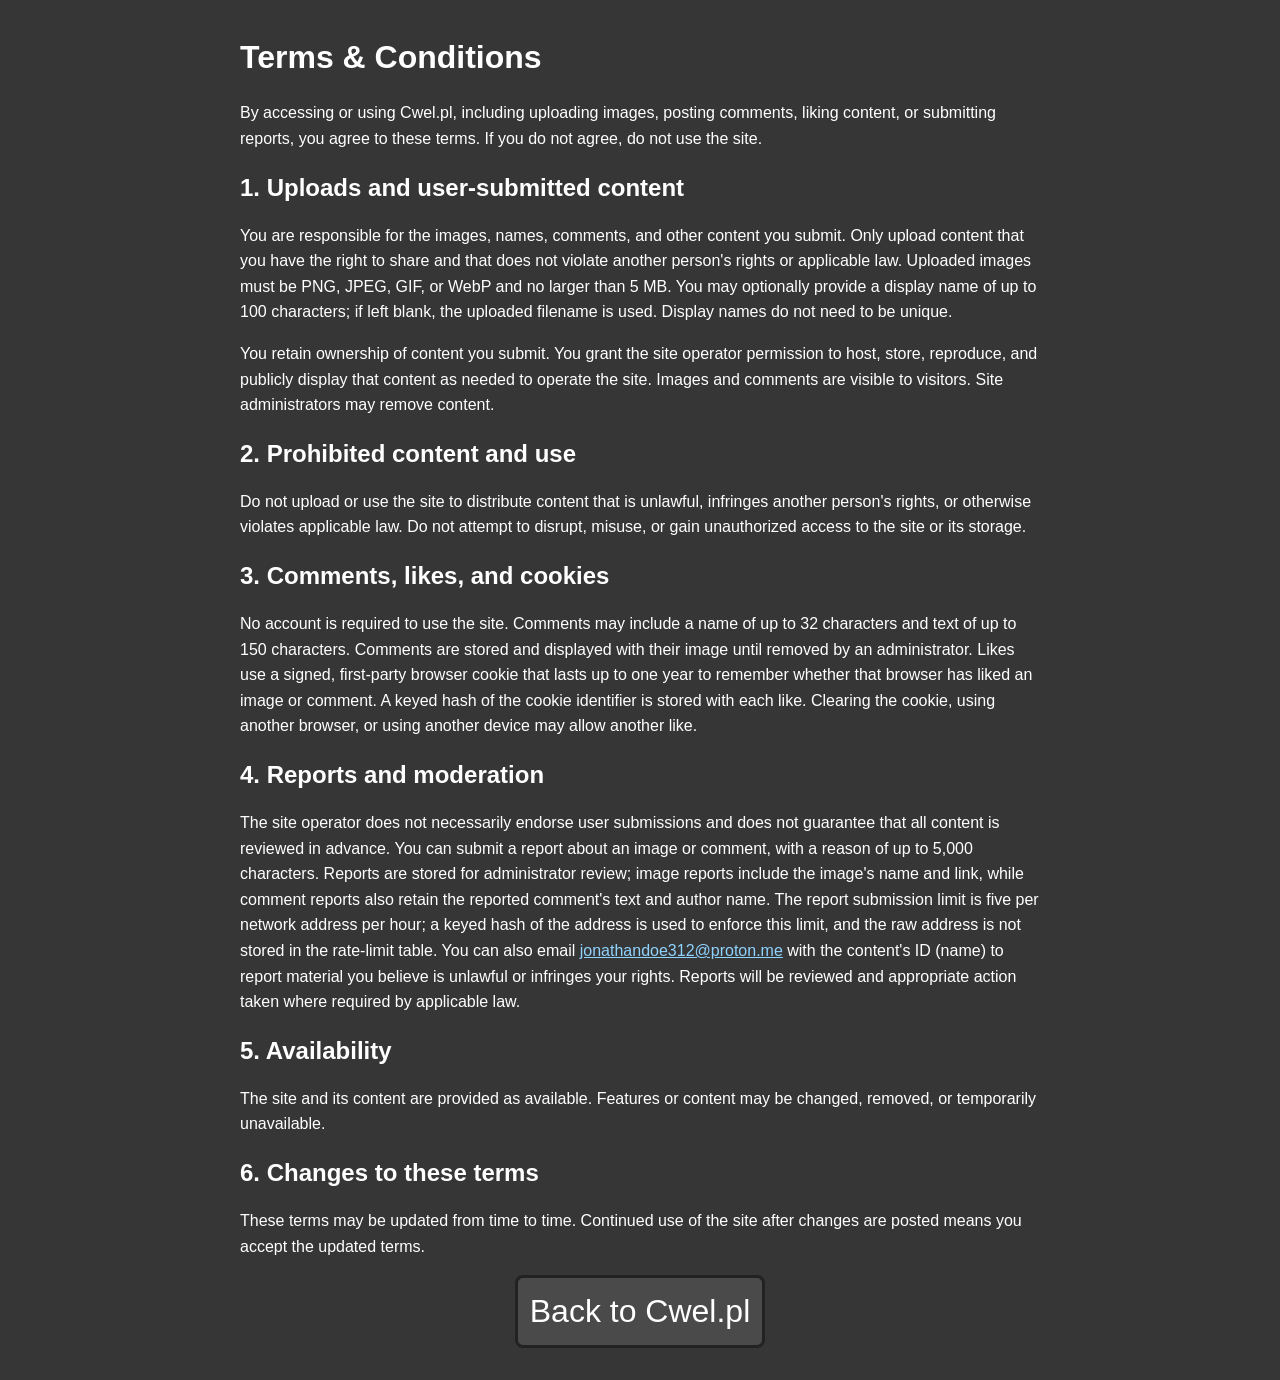
<file: terms.html>
<!DOCTYPE html>
<html lang="en">
<head>
    <meta charset="UTF-8">
    <link rel="stylesheet" href="style.css">
    <meta name="viewport" content="width=device-width, initial-scale=1.0">
    <title>Terms &amp; Conditions - Cwel.pl</title>
</head>
<body>
    <main class="termsContent">
        <h1>Terms &amp; Conditions</h1>
        <p>By accessing or using Cwel.pl, including uploading images, posting comments, liking content, or submitting reports, you agree to these terms. If you do not agree, do not use the site.</p>

        <h2>1. Uploads and user-submitted content</h2>
        <p>You are responsible for the images, names, comments, and other content you submit. Only upload content that you have the right to share and that does not violate another person's rights or applicable law. Uploaded images must be PNG, JPEG, GIF, or WebP and no larger than 5 MB. You may optionally provide a display name of up to 100 characters; if left blank, the uploaded filename is used. Display names do not need to be unique.</p>
        <p>You retain ownership of content you submit. You grant the site operator permission to host, store, reproduce, and publicly display that content as needed to operate the site. Images and comments are visible to visitors. Site administrators may remove content.</p>

        <h2>2. Prohibited content and use</h2>
        <p>Do not upload or use the site to distribute content that is unlawful, infringes another person's rights, or otherwise violates applicable law. Do not attempt to disrupt, misuse, or gain unauthorized access to the site or its storage.</p>

        <h2>3. Comments, likes, and cookies</h2>
        <p>No account is required to use the site. Comments may include a name of up to 32 characters and text of up to 150 characters. Comments are stored and displayed with their image until removed by an administrator. Likes use a signed, first-party browser cookie that lasts up to one year to remember whether that browser has liked an image or comment. A keyed hash of the cookie identifier is stored with each like. Clearing the cookie, using another browser, or using another device may allow another like.</p>

        <h2>4. Reports and moderation</h2>
        <p>The site operator does not necessarily endorse user submissions and does not guarantee that all content is reviewed in advance. You can submit a report about an image or comment, with a reason of up to 5,000 characters. Reports are stored for administrator review; image reports include the image's name and link, while comment reports also retain the reported comment's text and author name. The report submission limit is five per network address per hour; a keyed hash of the address is used to enforce this limit, and the raw address is not stored in the rate-limit table. You can also email <a href="mailto:jonathandoe312@proton.me">jonathandoe312@proton.me</a> with the content's ID (name) to report material you believe is unlawful or infringes your rights. Reports will be reviewed and appropriate action taken where required by applicable law.</p>

        <h2>5. Availability</h2>
        <p>The site and its content are provided as available. Features or content may be changed, removed, or temporarily unavailable.</p>

        <h2>6. Changes to these terms</h2>
        <p>These terms may be updated from time to time. Continued use of the site after changes are posted means you accept the updated terms.</p>

        <p><a class="termsButton" href="index.html">Back to Cwel.pl</a></p>
    </main>
</body>
</html>
</file>
<file: style.css>
:root {
    --panel-radius: 8px;
}

#Images {
    display: flex;
    flex-wrap: wrap;
    justify-content: center;
    align-items: flex-start;
    background-color: #4a4a4a;
    border: 3px solid #222222;
    position: relative;
}

.imageItem {
    width: 256px;
    max-width: 100%;
    margin: 0;
    padding: 10px;
    display: flex;
    flex-direction: column;
    cursor: pointer;
    transition: opacity 0.25s ease, transform 0.25s ease, filter 0.25s ease;
}

.imageItem img {
    width: 100%;
    height: 256px;
    max-width: 100%;
    display: block;
    object-fit: contain;
    object-position: bottom center;
}

.imageItem figcaption {
    overflow-wrap: anywhere;
    font-size: 16px;
    text-align: center;
}

.imageItem .likeControls {
    justify-content: center;
}

.likeControls {
    display: flex;
    align-items: center;
    flex-wrap: wrap;
    gap: 8px;
}

body.modal-open .imageItem {
    opacity: 0.35;
    filter: saturate(0.6) contrast(0.92);
}

body.modal-open .imageItem.modal-active {
    opacity: 1;
    filter: none;
}

body {
    background-color: #363636;
    font-family: sans-serif;
    color: #ffffff;
    outline: black 3px solid;
    margin: 0;
    padding: 16px;
}

.noticeRow {
    display: flex;
    align-items: stretch;
    gap: 12px;
    padding: 8px 0;
    margin-bottom: 16px;
}

#contentNotice {
    flex: 1 1 auto;
    min-width: 0;
    margin: 0;
    font-size: 18px;
    line-height: 1.5;
    background-color: #4a4a4a;
    border: 5px solid #222222;
    padding: 8px;
}

.pageActions {
    display: flex;
    align-items: flex-end;
    flex-wrap: wrap;
    justify-content: space-between;
    gap: 12px;
    margin-bottom: 16px;
}

.siteTitleBlock {
    flex: 0 1 240px;
    width: 240px;
    max-width: 100%;
    align-self: center;
    text-align: center;
}

.siteTitleImage {
    display: block;
    width: 100%;
    max-height: 120px;
    object-fit: contain;
}

.imageCount {
    margin: 4px 0 0;
    font-size: 13px;
}

#uploadSection {
    display: grid;
    grid-template-columns: auto minmax(100px, 1fr) auto;
    grid-template-rows: 40px 40px 14px;
    align-items: center;
    gap: 8px;
    width: fit-content;
    max-width: min(100%, 420px);
    box-sizing: border-box;
    background-color: #4a4a4a;
    padding: 10px;
    border-radius: var(--panel-radius);
    border: 3px solid #222222;
}

#input {
    position: absolute;
    width: 1px;
    height: 1px;
    overflow: hidden;
    clip-path: inset(50%);
    white-space: nowrap;
}

.uploadControl,
#uploadButton {
    display: inline-block;
    border: 2px solid #222222;
    border-radius: 8px;
    background-color: #e5e5e5;
    color: #000000;
    padding: 8px 12px;
    font: inherit;
    text-align: center;
    cursor: pointer;
}

.uploadControl:hover,
#uploadButton:not(:disabled):hover {
    background-color: #f2f2f2;
}

#input:focus-visible + .uploadControl,
#uploadButton:focus-visible {
    outline: 2px solid #ffffff;
    outline-offset: 2px;
}

#selectedFileName {
    min-width: 0;
    overflow: hidden;
    text-align: center;
    text-overflow: ellipsis;
    white-space: nowrap;
}

#uploadImageName {
    min-width: 0;
    width: 100%;
    box-sizing: border-box;
    border: 2px solid #222222;
    border-radius: 8px;
    background-color: #e5e5e5;
    color: #000000;
    padding: 8px;
    font: inherit;
}

.imageNameControl {
    text-align: right;
    font-size: 14px;
}

#uploadButton:disabled {
    cursor: wait;
    opacity: 0.7;
}

#uploadStatus {
    margin: 0;
    grid-column: 1 / -1;
    text-align: center;
    font-size: 12px;
    overflow: hidden;
    text-overflow: ellipsis;
    white-space: nowrap;
}

#uploadStatus:empty {
    visibility: hidden;
}

@media (max-width: 420px) {
    #uploadSection {
        grid-template-columns: auto minmax(0, 1fr) auto;
        gap: 4px;
        padding: 8px;
    }
}

.imageModal {
    position: fixed;
    inset: 0;
    display: flex;
    align-items: center;
    justify-content: center;
    background: rgba(0, 0, 0, 0.78);
    z-index: 1000;
    padding: 0;
    transition: opacity 0.2s ease;
}

.imageModal.hidden {
    display: none;
}

.imageModalContent {
    --comments-panel-width: min(300px, 28vw);
    display: flex;
    align-items: center;
    justify-content: center;
    position: relative;
    width: 100vw;
    height: 100vh;
    height: 100dvh;
    padding: 64px calc(var(--comments-panel-width) + 72px) 24px 64px;
    box-sizing: border-box;
}

.imageModalContent img {
    max-width: 100%;
    max-height: 100%;
    width: 100%;
    height: 100%;
    object-fit: contain;
    border-radius: 8px;
    box-shadow: 0 16px 32px rgba(0, 0, 0, 0.45);
    background: rgba(255, 255, 255, 0.05);
}

.imageModalActions {
    position: absolute;
    bottom: 18px;
    left: 40%;
    transform: translateX(-50%);
    z-index: 4;
    display: flex;
    flex-direction: column;
    align-items: center;
    gap: 8px;
}

.reportImageButton {
    padding: 9px 16px;
    border: 2px solid rgba(255, 255, 255, 0.75);
    border-radius: var(--panel-radius);
    background: rgba(20, 20, 20, 0.9);
    color: #ffffff;
    font: inherit;
    cursor: pointer;
}

.imageModalActions .likeButton img {
    max-width: none;
    max-height: none;
    border-radius: 0;
    box-shadow: none;
    background: none;
}

.imageComments {
    position: absolute;
    top: 72px;
    right: 16px;
    bottom: 72px;
    z-index: 3;
    display: flex;
    flex-direction: column;
    width: var(--comments-panel-width);
    min-width: 0;
    padding: 14px;
    box-sizing: border-box;
    background: rgba(35, 35, 35, 0.96);
    border: 2px solid rgba(255, 255, 255, 0.45);
    border-radius: var(--panel-radius);
}

.imageComments[hidden] {
    display: none;
}

.imageComments h2 {
    margin: 0 0 8px;
    font-size: 20px;
}

.imageCommentList {
    flex: 1 1 auto;
    min-height: 0;
    overflow-y: auto;
}

.imageComment {
    padding: 8px 0;
    border-bottom: 1px solid rgba(255, 255, 255, 0.25);
}

.imageComment.is-pending {
    opacity: 0.65;
}

.likeStatus {
    min-width: 3.5em;
}

.imageCommentHeading,
.imageCommentContent {
    margin: 0 0 6px;
    overflow-wrap: anywhere;
}

.imageCommentHeading {
    font-size: 13px;
    opacity: 0.8;
}

.imageCommentContent {
    white-space: pre-wrap;
}

.likeButton,
.reportCommentButton,
.commentForm button,
.commentReportForm button {
    padding: 6px 10px;
    border: 1px solid #222222;
    border-radius: var(--panel-radius);
    background: #e5e5e5;
    color: #000000;
    font: inherit;
    cursor: pointer;
}

.likeButton[aria-pressed="true"] {
    background: #c9e7c9;
}

.likeButton {
    display: inline-flex;
    align-items: center;
    justify-content: center;
    width: 36px;
    height: 36px;
    padding: 4px;
}

.likeButton img {
    display: block;
    width: 24px;
    height: 24px;
    object-fit: contain;
}

.likeButton:disabled {
    cursor: wait;
    opacity: 0.65;
}

.likeStatus {
    overflow-wrap: anywhere;
}

.likeStatus:empty {
    display: none;
}

.commentForm {
    display: grid;
    gap: 5px;
    margin-top: 10px;
}

.commentForm input,
.commentForm textarea,
.commentReportForm textarea {
    width: 100%;
    min-width: 0;
    box-sizing: border-box;
    padding: 7px;
    font: inherit;
}

.commentForm textarea {
    min-height: 54px;
    resize: vertical;
}

.commentFormFooter,
.commentReportActions {
    display: flex;
    align-items: center;
    justify-content: space-between;
    gap: 8px;
}

#commentLength {
    font-size: 13px;
    opacity: 0.8;
}

#commentStatus,
.commentReportForm p {
    min-height: 1em;
    margin: 2px 0 0;
    font-size: 13px;
}

.commentReportForm {
    display: grid;
    gap: 6px;
    margin-top: 8px;
}

.commentReportForm[hidden] {
    display: none;
}

.commentReportForm textarea {
    min-height: 54px;
    resize: vertical;
}

.reportImageButton:hover,
.reportImageButton:focus-visible {
    background: rgba(60, 60, 60, 0.95);
}

.reportDialog {
    position: fixed;
    inset: 0;
    z-index: 5;
    display: flex;
    align-items: center;
    justify-content: center;
    padding: 16px;
    background: rgba(0, 0, 0, 0.78);
    box-sizing: border-box;
}

.reportForm {
    width: min(440px, 100%);
    max-height: 100%;
    overflow-y: auto;
    padding: 20px;
    box-sizing: border-box;
    background: #363636;
    border: 3px solid #222222;
    border-radius: var(--panel-radius);
    box-shadow: 0 16px 40px rgba(0, 0, 0, 0.5);
}

.reportForm h2 {
    margin-top: 0;
}

.reportPreview {
    display: block;
    width: 100%;
    height: 160px;
    object-fit: contain;
    background: #222222;
}

.reportFilename {
    overflow-wrap: anywhere;
}

.reportForm label {
    display: block;
    margin: 12px 0 6px;
}

.reportForm textarea {
    display: block;
    width: 100%;
    min-height: 120px;
    box-sizing: border-box;
    padding: 10px;
    font: inherit;
    resize: vertical;
}

.reportActions {
    display: flex;
    justify-content: flex-end;
    gap: 8px;
}

.reportActions button {
    padding: 9px 14px;
    border: 2px solid #222222;
    border-radius: var(--panel-radius);
    background: #e5e5e5;
    color: #000000;
    font: inherit;
    cursor: pointer;
}

.reportActions button:disabled {
    cursor: wait;
    opacity: 0.7;
}

#reportDialog[hidden] {
    display: none;
}

.closeModal {
    position: absolute;
    top: 18px;
    right: 18px;
    z-index: 3;
    width: 42px;
    height: 42px;
    border: 2px solid rgba(255, 255, 255, 0.75);
    border-radius: 50%;
    background: rgba(20, 20, 20, 0.8);
    color: #ffffff;
    font-size: 32px;
    line-height: 1;
    cursor: pointer;
}

.navModalButton {
    position: absolute;
    top: 50%;
    transform: translateY(-50%);
    width: 52px;
    height: 52px;
    border: 2px solid rgba(255, 255, 255, 0.75);
    border-radius: 50%;
    background: rgba(20, 20, 20, 0.8);
    color: #ffffff;
    font-size: 36px;
    line-height: 1;
    cursor: pointer;
    z-index: 2;
}

.navModalButton.prev {
    left: 18px;
}

.navModalButton.next {
    right: calc(min(300px, 28vw) + 24px);
}

@media (max-width: 600px) {
    .imageModal {
        align-items: flex-start;
        justify-content: flex-start;
        overflow-y: auto;
        overscroll-behavior: contain;
        -webkit-overflow-scrolling: touch;
    }

    .imageModalContent {
        flex-direction: column;
        justify-content: flex-start;
        height: auto;
        min-height: 100dvh;
        gap: 6px;
        padding: 54px 12px 12px;
    }

    .imageModalContent img {
        flex: 0 0 auto;
        width: 100%;
        height: 78dvh;
        max-height: 78dvh;
    }

    .imageModalActions {
        position: static;
        flex: 0 0 auto;
        transform: none;
        margin: 0 auto;
    }

    .imageComments {
        position: static;
        flex: 0 0 auto;
        width: 100%;
        min-height: 280px;
        padding: 10px;
    }

    .imageCommentList {
        flex: 0 0 auto;
        overflow: visible;
    }

    .closeModal {
        top: 12px;
        right: 12px;
    }

    .navModalButton {
        top: 35dvh;
        width: 40px;
        height: 40px;
        font-size: 30px;
    }

    .navModalButton.prev {
        left: 8px;
    }

    .navModalButton.next {
        right: 8px;
    }
}

.closeModal:hover,
.closeModal:focus-visible,
.navModalButton:hover,
.navModalButton:focus-visible {
    background: rgba(50, 50, 50, 0.9);
}

.termsButton {
    display: flex;
    align-items: center;
    width: fit-content;
    flex: 0 0 auto;
    padding: 8px 12px;
    box-sizing: border-box;
    border-radius: var(--panel-radius);
    background-color: #4a4a4a;
    font-size: 32px;
    color: #ffffff;
    text-decoration: none;
    border: 3px solid #222222;
}

.imageSortControls {
    display: flex;
    align-items: stretch;
    flex: 0 0 auto;
    overflow: hidden;
    border: 3px solid #222222;
    border-radius: var(--panel-radius);
    background-color: #4a4a4a;
}

@media (max-width: 600px) {
    .noticeRow {
        gap: 8px;
    }

    #contentNotice {
        font-size: 15px;
        line-height: 1.35;
    }

    .termsButton {
        padding: 8px;
        font-size: 24px;
    }

    .imageSortOption {
        padding: 7px 8px;
        font-size: 14px;
    }

    .refreshImagesButton {
        padding: 7px 8px;
    }
}

.imageSortOption {
    padding: 8px 12px;
    border: 0;
    background: transparent;
    color: #ffffff;
    font: inherit;
    cursor: pointer;
}

.imageSortOption + .imageSortOption,
.refreshImagesButton {
    border-left: 2px solid #222222;
}

.refreshImagesButton {
    padding: 8px 12px;
    border-top: 0;
    border-right: 0;
    border-bottom: 0;
    background: transparent;
    color: #ffffff;
    font: inherit;
    font-size: 22px;
    line-height: 1;
    cursor: pointer;
}

.refreshImagesButton:not(:disabled):hover,
.refreshImagesButton:focus-visible {
    box-shadow: inset 0 0 0 2px #ffffff;
}

.refreshImagesButton:disabled {
    cursor: wait;
    opacity: 0.7;
}

.refreshImagesButton.isRefreshing {
    animation: refresh-spin 0.8s linear infinite;
}

@keyframes refresh-spin {
    to {
        transform: rotate(360deg);
    }
}

.imageSortOption[aria-pressed="true"] {
    background: #e5e5e5;
    color: #000000;
    font-weight: 700;
}

.imageSortOption:not(:disabled):hover,
.imageSortOption:focus-visible {
    box-shadow: inset 0 0 0 2px #ffffff;
}

.imageSortOption[aria-pressed="true"]:not(:disabled):hover,
.imageSortOption[aria-pressed="true"]:focus-visible {
    box-shadow: inset 0 0 0 2px #222222;
}

.imageSortOption:disabled {
    cursor: wait;
    opacity: 0.7;
}

.termsButton:hover,
.termsButton:focus-visible {
    background-color: #5a5a5a;
    text-decoration: underline;
}

.termsContent {
    max-width: 800px;
    margin-inline: auto;
    line-height: 1.6;
}

.termsContent .termsButton {
    margin-inline: auto;
}

.termsContent h1,
.termsContent h2 {
    line-height: 1.3;
}

.termsContent p a:not(.termsButton) {
    color: #8fd3ff;
}

.termsContent p a:not(.termsButton):hover,
.termsContent p a:not(.termsButton):focus-visible {
    color: #b5e3ff;
}

.adminPage {
    max-width: 1100px;
    margin: 0 auto;
}

.adminHeader {
    display: flex;
    align-items: center;
    justify-content: space-between;
    gap: 16px;
}

.adminHeader h1 {
    overflow-wrap: anywhere;
}

.adminLogin {
    display: grid;
    grid-template-columns: minmax(0, 1fr) auto;
    gap: 8px;
    max-width: 420px;
    padding: 16px;
    background: #4a4a4a;
    border: 3px solid #222222;
    border-radius: var(--panel-radius);
}

.adminLogin label {
    grid-column: 1 / -1;
}

.adminLogin input {
    min-width: 0;
    padding: 10px;
    font: inherit;
}

.adminLogin button,
.adminHeader button,
.adminDeleteButton {
    padding: 10px 14px;
    border: 2px solid #222222;
    border-radius: var(--panel-radius);
    background: #e5e5e5;
    color: #000000;
    font: inherit;
    cursor: pointer;
}

.adminLogin button:hover,
.adminHeader button:hover,
.adminDeleteButton:hover {
    background: #ffffff;
}

#adminStatus {
    min-height: 1.5em;
}

.adminImages {
    display: grid;
    grid-template-columns: repeat(auto-fill, minmax(min(100%, 190px), 1fr));
    gap: 16px;
}

.adminImage {
    min-width: 0;
    padding: 10px;
    background: #4a4a4a;
    border: 3px solid #222222;
    border-radius: var(--panel-radius);
}

.adminImage img {
    display: block;
    width: 100%;
    aspect-ratio: 1;
    object-fit: contain;
    background: #292929;
}

.adminImageName {
    overflow-wrap: anywhere;
}

.adminDeleteButton {
    width: 100%;
}

.adminReportsList {
    display: grid;
    gap: 12px;
}

.adminReportGroup + .adminReportGroup {
    margin-top: 24px;
    padding-top: 16px;
    border-top: 2px solid #222222;
}

.adminReportGroup h3 {
    margin: 0 0 12px;
}

.adminReport {
    display: grid;
    grid-template-columns: minmax(100px, 180px) minmax(0, 1fr);
    gap: 12px;
    padding: 12px;
    background: #4a4a4a;
    border: 3px solid #222222;
    border-radius: var(--panel-radius);
}

.adminReport.is-pending {
    opacity: 0.55;
    pointer-events: none;
}

.adminReportReviewed {
    grid-template-columns: minmax(0, 1fr);
}

.adminReport img {
    grid-row: span 4;
    width: 100%;
    aspect-ratio: 1;
    object-fit: contain;
    background: #292929;
}

.adminReportImageDeleted {
    display: flex;
    grid-row: span 4;
    align-items: center;
    justify-content: center;
    min-height: 100px;
    padding: 8px;
    box-sizing: border-box;
    text-align: center;
    background: #292929;
}

.adminReport h3,
.adminReport p {
    margin: 0;
    overflow-wrap: anywhere;
}

.adminReportReason {
    white-space: pre-wrap;
}

.adminReportActions {
    display: flex;
    flex-wrap: wrap;
    gap: 8px;
}

.adminReportActions button {
    padding: 8px 12px;
    border: 2px solid #222222;
    border-radius: var(--panel-radius);
    background: #e5e5e5;
    color: #000000;
    font: inherit;
    cursor: pointer;
}

#adminReports[hidden] {
    display: none;
}

.adminBackLink {
    height: auto;
    margin: 20px 0 0;
    font-size: 18px;
}

#adminLogin[hidden],
#adminPanel[hidden],
#adminReports[hidden],
#logoutButton[hidden] {
    display: none;
}

@media (max-width: 500px) {
    .adminReport {
        grid-template-columns: minmax(0, 1fr);
    }

    .adminReport img {
        grid-row: auto;
        width: min(100%, 220px);
    }

    .adminReportImageDeleted {
        grid-row: auto;
    }
}
</file>
